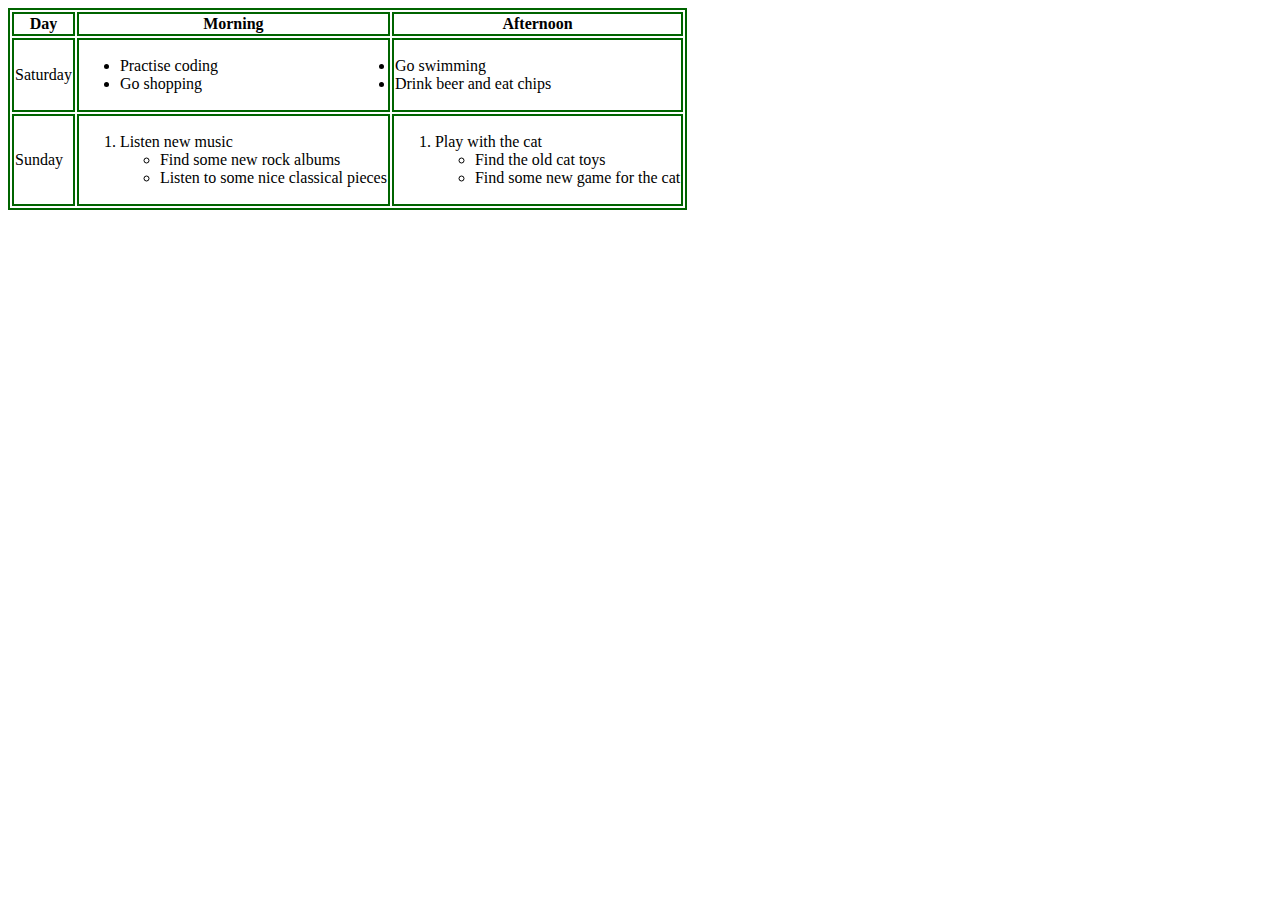
<file: advanced/activities_planner.html>
<!DOCTYPE html>
<html lang="en">
<head>
    <meta charset="UTF-8">
    <meta http-equiv="X-UA-Compatible" content="IE=edge">
    <meta name="viewport" content="width=device-width, initial-scale=1.0">
    <title>Activities Planner</title>
    <style>
        table, th, td {
            border: 2px solid darkgreen;
        }
    </style>
</head>
<body>
    <div>
        <table>
            <tr>
                <th>Day</th>
                <th>Morning</th>
                <th>Afternoon</th>
            </tr>
            <tr>
                <td>Saturday</td>
                <td>
                    <ul>
                        <li>Practise coding</li>
                        <li>Go shopping</li>
                    </ul>
                </td>
                <td>
                    <li>Go swimming</li>
                    <li>Drink beer and eat chips</li>
                </td>
            </tr>
            <tr>
                <td>Sunday</td>
                <td>
                    <ol>
                        <li>
                            Listen new music
                            <ul>
                                <li>Find some new rock albums</li>
                                <li>Listen to some nice classical pieces</li>
                            </ul>
                        </li>
                    </ol>
                </td>
                <td>
                    <ol>
                        <li>
                            Play with the cat 
                            <ul>
                                <li>Find the old cat toys</li>
                                <li>Find some new game for the cat</li>
                            </ul>
                        </li>
                    </ol>
                </td>
            </tr>
        </table>
    </div>
</body>
</html>
</file>
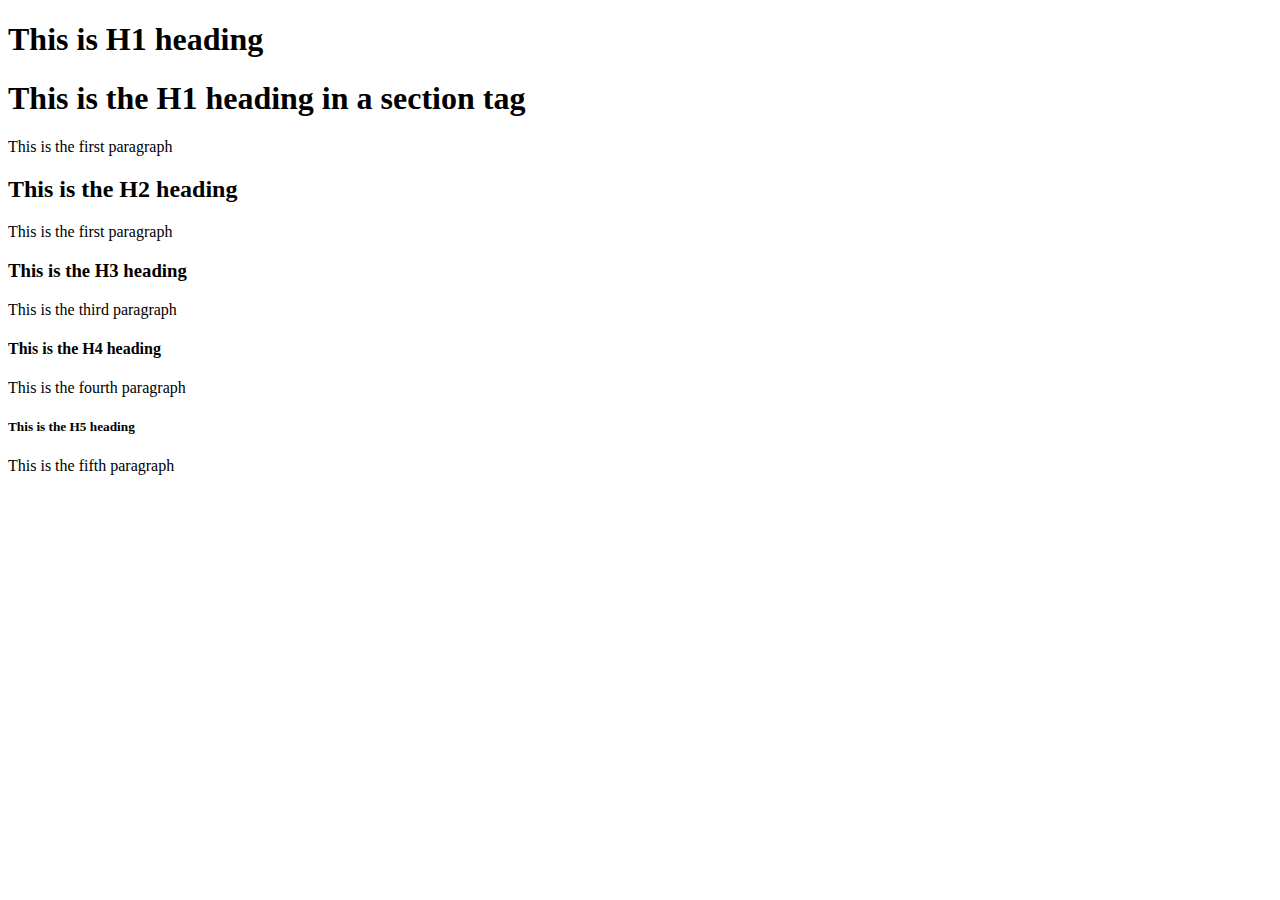
<file: basic_exercises/exercise_1.html>
<!DOCTYPE html>
<html lang="en">
<head>
    <meta charset="UTF-8">
    <meta http-equiv="X-UA-Compatible" content="IE=edge">
    <meta name="viewport" content="width=device-width, initial-scale=1.0">
    <title>Exercise 1</title>
</head>
<body>
    <h1>This is H1 heading</h1>
    <section>
        <h1>This is the H1 heading in a section tag</h1>
        <p>This is the first paragraph</p>
    </section>
    <section>
        <h2>This is the H2 heading </h2>
        <p>This is the first paragraph</p>
    </section>
    <section>
        <h3>This is the H3 heading</h3>
        <p>This is the third paragraph</p>
    </section>
    <section>
        <h4>This is the  H4 heading</h4>
        <p>This is the fourth paragraph</p>
    </section>
    <section>
        <h5>This is the H5 heading</h5>
        <p>This is the fifth paragraph</p>
    </section>
</body>
</html>
</file>
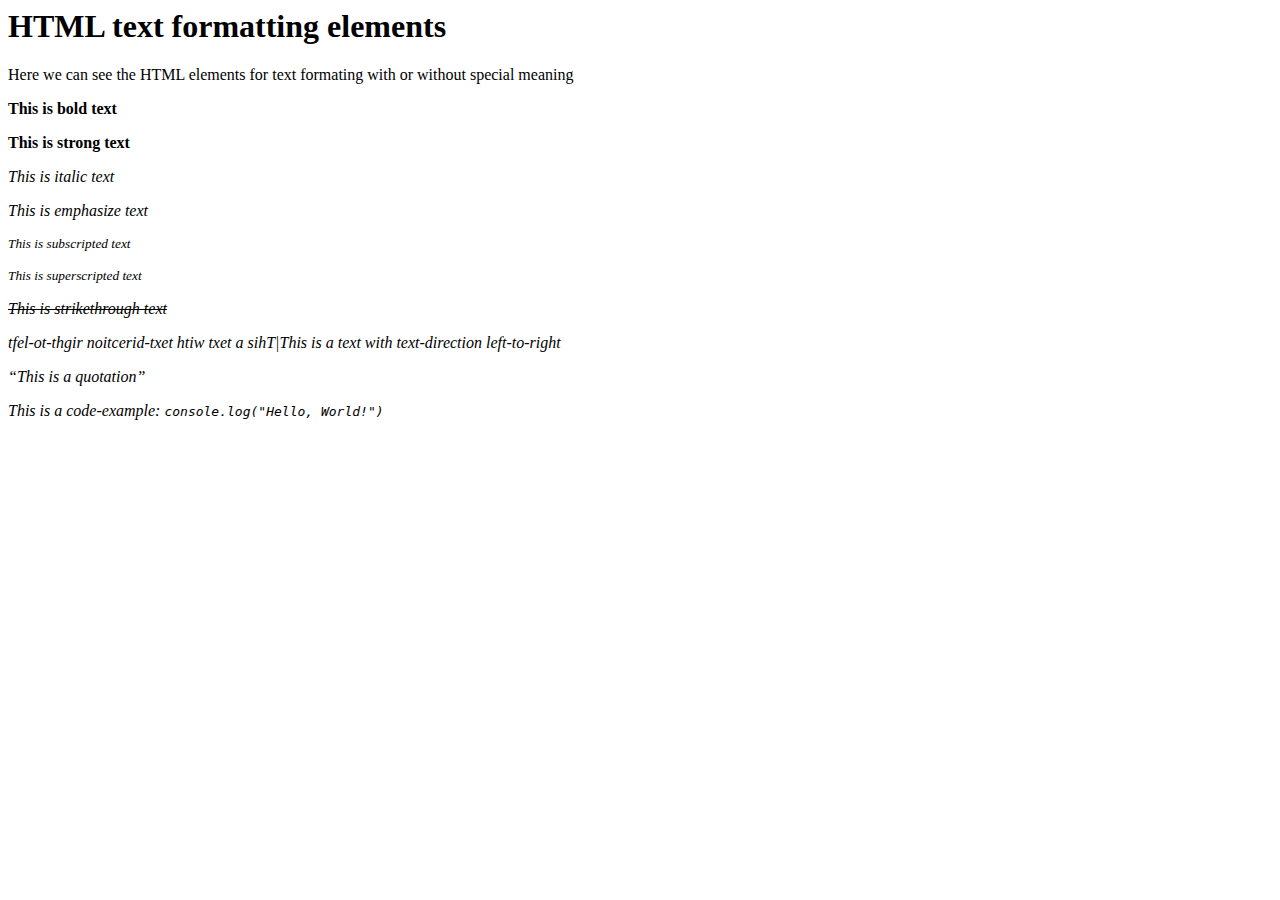
<file: basic_exercises/exercise_2.html>
<?DOCTYPE htlm>

<html lang="en">

    <head>
        <meata charset="utf-8">
        <title> HTML text formatting elements </title>
    </head>
        
    <body>
        <h1> HTML text formatting elements </h1>

        <p>Here we can see the HTML elements for text formating with or without special meaning </p>

        <p> <b> This is bold text </b> </p>

        <p> <strong> This is strong text </strong> </p>

        <p> <i> This is italic text <i></p>

        <p> <em> This is emphasize text </em></p>

        <p> <sub> This is subscripted text </sub></p>

        <p><sup> This is superscripted text </sup></p>

        <p> <s> This is strikethrough text </s> </p>

        <p><bdo dir="rtl">This a text with text-direction right-to-left</bdo>|<bdo dir="ltr">This is a text with text-direction left-to-right</bdo></p>

        <p><q>This is a quotation</q></p>

        <p>This is a code-example: <code>console.log("Hello, World!")</code></p>
    </body>

</html>
</file>
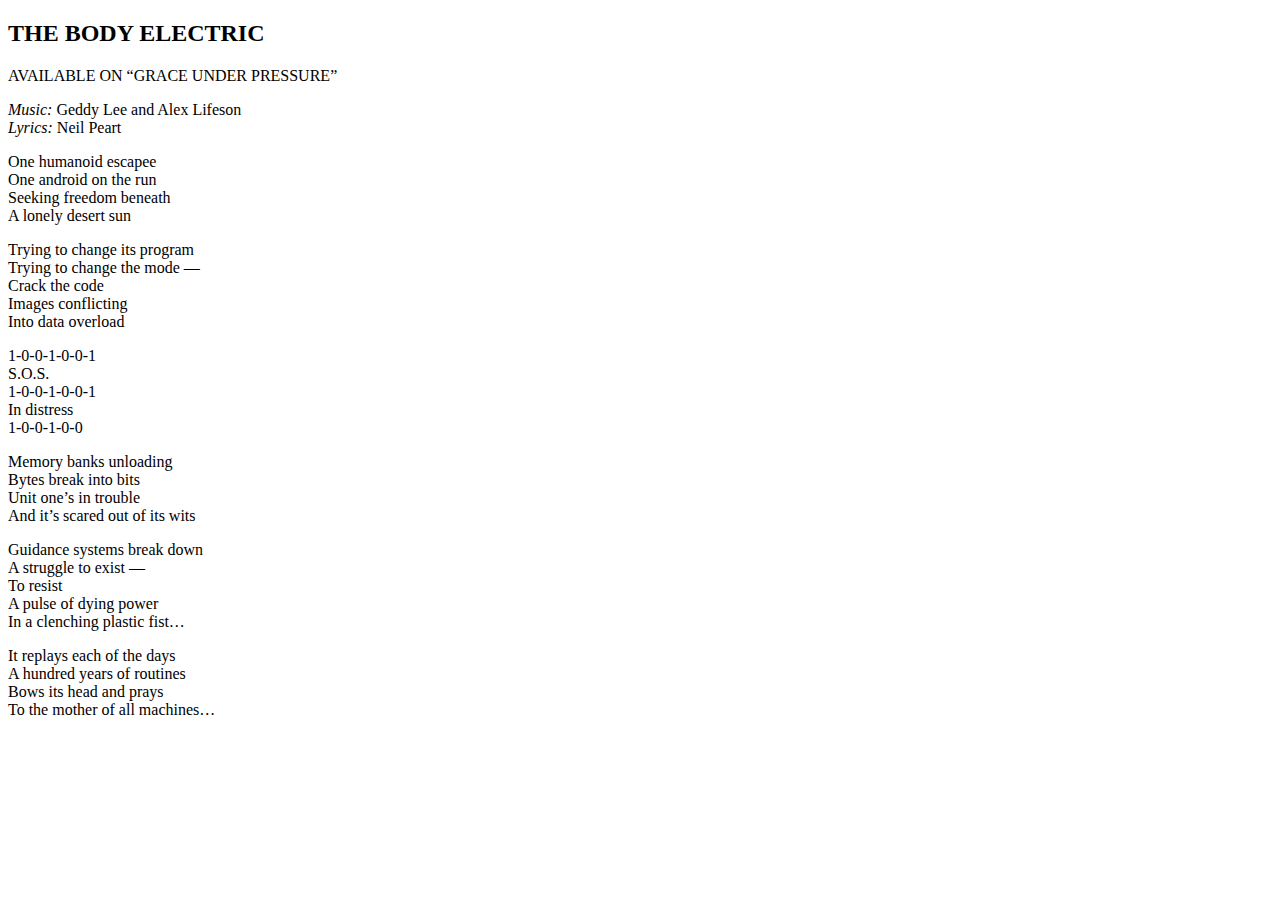
<file: basic_exercises/exercise_3.html>
<!DOCTYPE html>
<html lang="en">
<head>
    <meta charset="UTF-8">
    <meta http-equiv="X-UA-Compatible" content="IE=edge">
    <meta name="viewport" content="width=device-width, initial-scale=1.0">
    <title>THE BODY ELECTRIC</title>
</head>
<body>
    <section>
        <h2>THE BODY ELECTRIC</h2>
        <p>AVAILABLE ON <q>GRACE UNDER PRESSURE</q></p>
        <p><em>Music:</em> Geddy Lee and Alex Lifeson <br>
        <em>Lyrics:</em> Neil Peart</p>
    </section>

    <section>
        <div>
            <p> One humanoid escapee <br>
                One android on the run <br> 
                Seeking freedom beneath <br>   
                A lonely desert sun
            </p>
        </div>

        <div>
            <p>Trying to change its program<br>
                Trying to change the mode — <br> 
                Crack the code <br>   
                Images conflicting <br>
                Into data overload
            </p>
        </div>

        <div>
            <p>1-0-0-1-0-0-1<br>
                S.O.S.<br> 
                1-0-0-1-0-0-1<br>   
                In distress<br>
                1-0-0-1-0-0
            </p>
        </div>

        <div>
            <p>Memory banks unloading <br>
                Bytes break into bits<br> 
                Unit one’s in trouble<br>   
                And it’s scared out of its wits
            </p>
        </div>

        <div>
            <p>Guidance systems break down<br>
                A struggle to exist —<br> 
                To resist<br>   
                A pulse of dying power <br>
                In a clenching plastic fist…
            </p>
        </div>

        <div>
            <p>It replays each of the days<br>
                A hundred years of routines<br> 
                Bows its head and prays<br>   
                To the mother of all machines…
            </p>
        </div>
    </section>
</body>
</html>
</file>
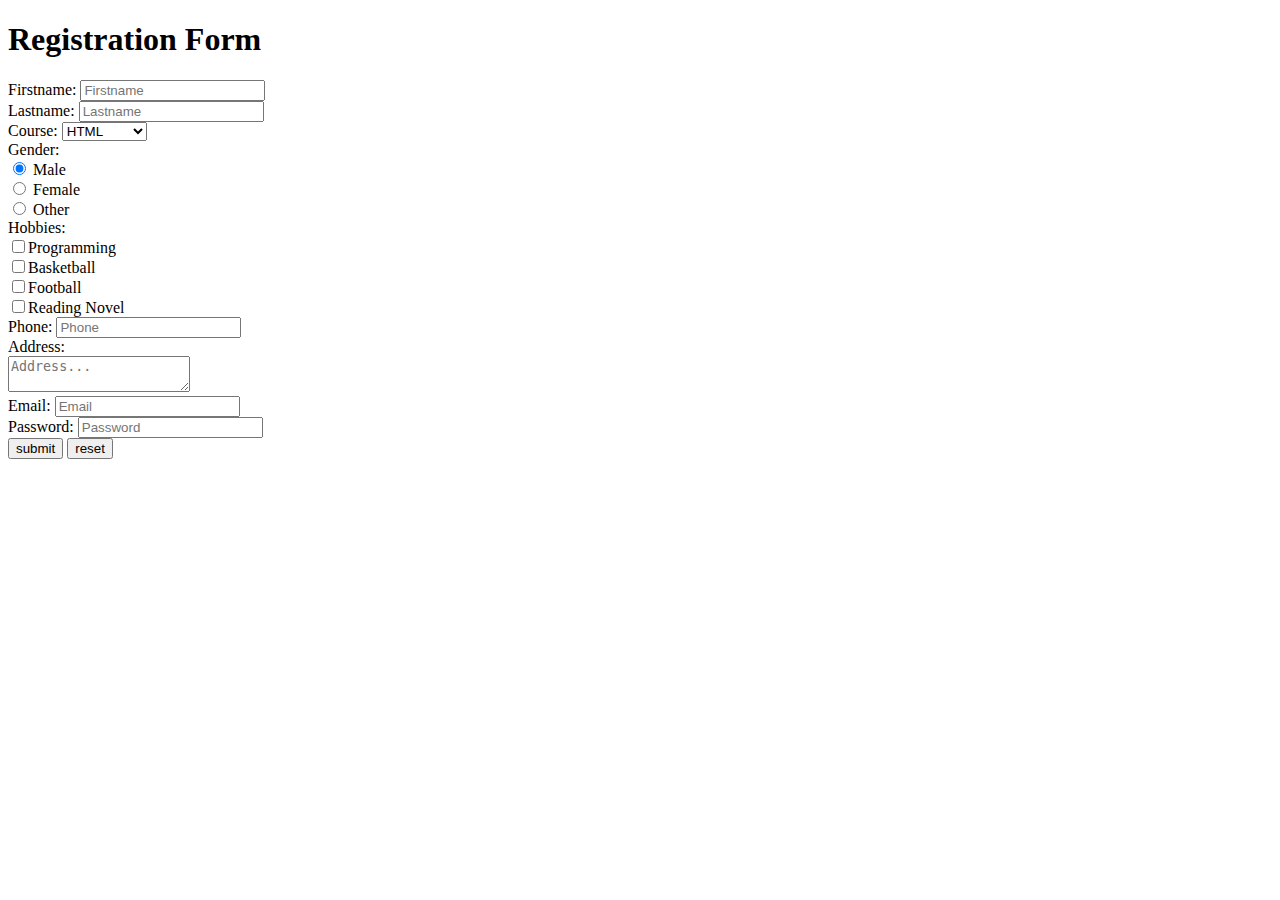
<file: intermediate/form.html>
<!DOCTYPE html>
<html lang="en">
<head>
    <meta charset="UTF-8">
    <meta http-equiv="X-UA-Compatible" content="IE=edge">
    <meta name="viewport" content="width=device-width, initial-scale=1.0">
    <title>Registration Form</title>
</head>
<body>
    <h1>Registration Form</h1>

    <form>
        <label for="firstname">Firstname: </label>
        <input type="text" name="firstname" placeholder="Firstname"> <br>

        <label for="lastname">Lastname: </label>
        <input type="text" name="lastname" placeholder="Lastname"> <br>

        <div>
            <label for="course">Course: </label>
            <select name="course" id="course">
                <option value="1" selected >HTML</option>
                <option value="2">CSS</option>
                <option value="3">JavaScript</option>
            </select>
        </div>

        <div>
            <label for="gender">Gender: </label><br>
            <input type="radio" name="gender" value="male" checked> Male <br>
            <input type="radio" name="gender" value="female"> Female <br>
            <input type="radio" name="gender" value="other"> Other 
        </div>

        <div>
            <label for="hobbies">Hobbies: </label><br>
            <input type="checkbox" name="hobbies" value="programming">Programming <br>
            <input type="checkbox" name="hobbies" value="basketball">Basketball <br>
            <input type="checkbox" name="hobbies" value="football">Football <br>
            <input type="checkbox" name="hobbies" value="redingNovel">Reading Novel <br>
        </div>

        <label for="phone">Phone: </label>
        <input type="tel" name="phone" placeholder="Phone"><br>

        <label for="address">Address: </label><br>  
        <textarea name="address" placeholder="Address..."></textarea><br>

        <label for="email">Email: </label>
        <input type="email" name="email" placeholder="Email"><br>

        <label for="password">Password: </label>
        <input type="password" name="password" placeholder="Password"><br>

        <input type="submit" value="submit">
        <input type="reset" value="reset">

    </form>
</body>
</html>
</file>
